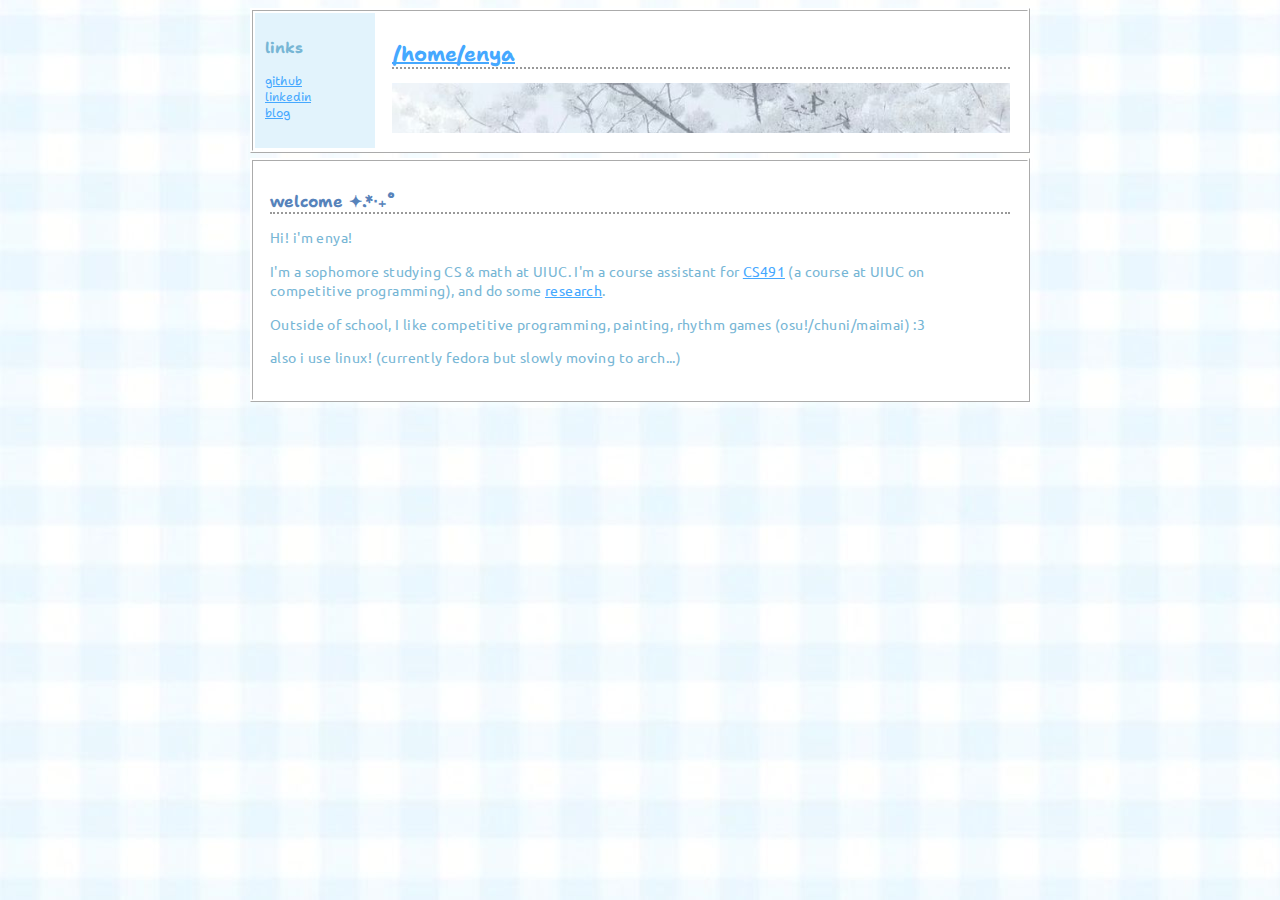
<file: index.html>
<!DOCTYPE html>
<html>
<head>
  <title>enya's website</title>
  <link rel="stylesheet" href="style.css">
</head>
<body>

<table id="container">
  <tr>
    <td id="sidebar">
      <h3>links</h3>
      <a href="https://github.com/3nya"> github</a> <br>
      <a href="https://www.linkedin.com/in/enya-chen2/"> linkedin </a> <br>
      <a href="blog.html">blog</a><br>
      <!-- <a href="about.html">about</a><br> -->
    </td>

    <td id="content">
        <h1> <a href ="index.html"> /home/enya </a> </h1> 
        <div class="banner"> 
            <img src="images/banner4.jpg"> 
        </div>
    </td>
  </tr>
</table>

<table id="container">
  <tr>
    <td id="content">
      <h2>welcome ✦.*‧₊˚ </h2>
      <p> Hi! i'm enya! </p>
      <p> I'm a sophomore studying CS & math at UIUC. I'm a course assistant for 
        <a href="https://cs491-cap-sp26.pages.dev/">CS491</a> (a course at UIUC on competitive programming),
         and do some <a href = "https://peer.asee.org/58101"> research</a>.
      </p>

      <p> Outside of school, I like competitive programming,
        painting, rhythm games (osu!/chuni/maimai) :3
      </p>

      <p> also i use linux! (currently fedora but slowly moving to arch...)</p>
    </td>
  </tr>
</table>


</body>
</html>
</file>
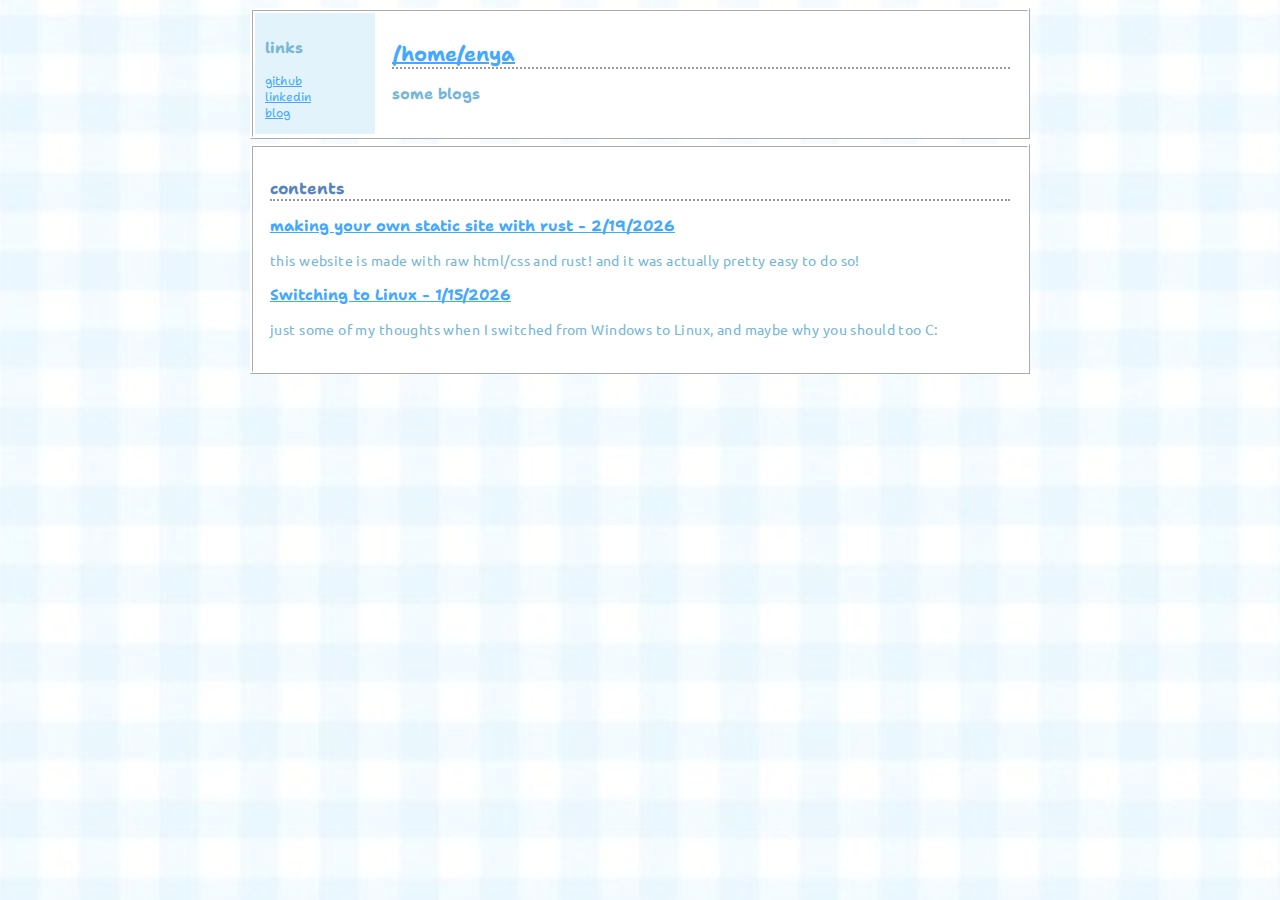
<file: blog.html>
<!DOCTYPE html>
<html>
<head>
  <title>blog</title>
  <link rel="stylesheet" href="style.css">
</head>
<body>

<table id="container">
  <tr>
    <td id="sidebar">
      <h3>links</h3>
      <a href="https://github.com/3nya"> github</a> <br>
      <a href="https://www.linkedin.com/in/enya-chen2/"> linkedin </a> <br>
      <a href="blog.html">blog</a><br>
      <!-- <a href="about.html">about</a><br> -->
    </td>

    <td id="content">
        <h1> <a href ="index.html"> /home/enya </a> </h1> 
        <h3> some blogs </h3>
    </td>
  </tr>
</table>

<table id="container">
  <tr>
    <td id="content">
      <h2>contents</h2>

      <h3> <a href="blogs/static-site.html"> making your own static site with rust
 - 2/19/2026 </a> </h3>
      <p> this website is made with raw html/css and rust! and it was actually pretty easy to do so! 
     </p>

      <h3> <a href="blogs/linux.html"> Switching to Linux - 1/15/2026 </a> </h3>
      <p> just some of my thoughts when I switched from Windows to Linux,
        and maybe why you should too C:
     </p>


    
    </td>
  </tr>
</table>


</body>
</html>
</file>
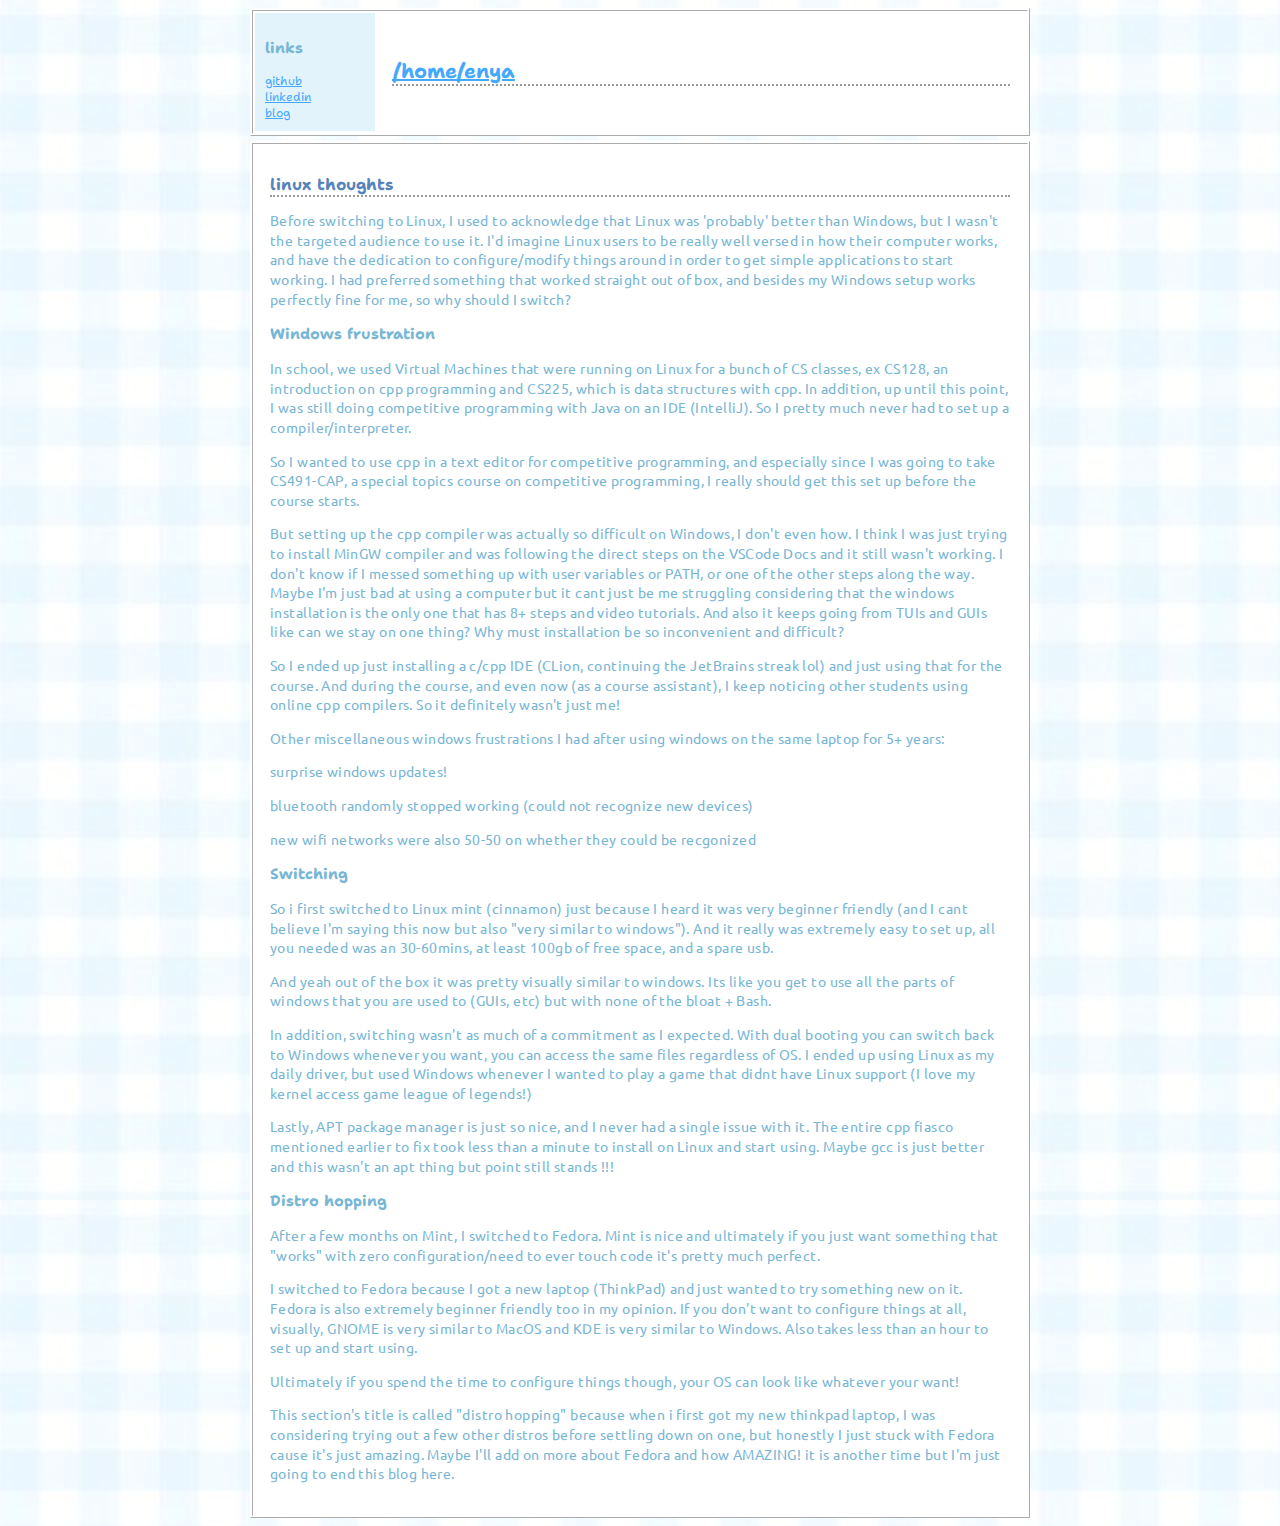
<file: blogs/linux.html>
<!DOCTYPE html>
        <html>
        <head>
        <title>blog</title>
        <link rel="stylesheet" href="../style.css">
        </head>
        <body>

        <table id="container">
        <tr>
            <td id="sidebar">
            <h3>links</h3>
            <a href="https://github.com/3nya"> github</a> <br>
            <a href="https://www.linkedin.com/in/enya-chen2/"> linkedin </a> <br>
            <a href="../blog.html">blog</a><br>
            <!-- <a href="about.html">about</a><br> -->
            </td>

            <td id="content">
                <h1> <a href ="../index.html"> /home/enya </a> </h1> 
            </td>
        </tr>
        </table>


        <table id="container">
        <tr>
            <td id="content"> 
<h2>linux thoughts</h2>
<p>Before switching to Linux, I used to acknowledge that Linux was 'probably' better than Windows, but I wasn't the targeted audience to use it. I'd imagine Linux users to be really well versed in how their computer works, and have the dedication to configure/modify things around in order to get simple applications to start working. I had preferred something that worked straight out of box, and besides my Windows setup works perfectly fine for me, so why should I switch?</p>
<h3>Windows frustration</h3>
<p>In school, we used Virtual Machines that were running on Linux for a bunch of CS classes, ex CS128, an introduction on cpp programming and CS225, which is data structures with cpp. In addition, up until this point, I was still doing competitive programming with Java on an IDE (IntelliJ). So I pretty much never had to set up a compiler/interpreter.</p>
<p>So I wanted to use cpp in a text editor for competitive programming, and especially since I was going to take CS491-CAP, a special topics course on competitive programming, I really should get this set up before the course starts.</p>
<p>But setting up the cpp compiler was actually so difficult on Windows, I don't even how. I think I was just trying to install MinGW compiler and was following the direct steps on the VSCode Docs and it still wasn't working. I don't know if I messed something up with user variables or PATH, or one of the other steps along the way. Maybe I'm just bad at using a computer but it cant just be me struggling considering that the windows installation is the only one that has 8+ steps and video tutorials. And also it keeps going from TUIs and GUIs like can we stay on one thing? Why must installation be so inconvenient and difficult?</p>
<p>So I ended up just installing a c/cpp IDE (CLion, continuing the JetBrains streak lol) and just using that for the course. And during the course, and even now (as a course assistant), I keep noticing other students using online cpp compilers. So it definitely wasn't just me!</p>
<p>Other miscellaneous windows frustrations I had after using windows on the same laptop for 5+ years:</p>
<p>surprise windows updates!</p>
<p>bluetooth randomly stopped working (could not recognize new devices)</p>
<p>new wifi networks were also 50-50 on whether they could be recgonized</p>
<h3>Switching</h3>
<p>So i first switched to Linux mint (cinnamon) just because I heard it was very beginner friendly (and I cant believe I'm saying this now but also "very similar to windows"). And it really was extremely easy to set up, all you needed was an 30-60mins, at least 100gb of free space, and a spare usb.</p>
<p>And yeah out of the box it was pretty visually similar to windows. Its like you get to use all the parts of windows that you are used to (GUIs, etc) but with none of the bloat + Bash.</p>
<p>In addition, switching wasn't as much of a commitment as I expected. With dual booting you can switch back to Windows whenever you want, you can access the same files regardless of OS. I ended up using Linux as my daily driver, but used Windows whenever I wanted to play a game that didnt have Linux support (I love my kernel access game league of legends!)</p>
<p>Lastly, APT package manager is just so nice, and I never had a single issue with it. The entire cpp fiasco mentioned earlier to fix took less than a minute to install on Linux and start using. Maybe gcc is just better and this wasn't an apt thing but point still stands !!!</p>
<h3>Distro hopping</h3>
<p>After a few months on Mint, I switched to Fedora. Mint is nice and ultimately if you just want something that "works" with zero configuration/need to ever touch code it's pretty much perfect.</p>
<p>I switched to Fedora because I got a new laptop (ThinkPad) and just wanted to try something new on it. Fedora is also extremely beginner friendly too in my opinion. If you don't want to configure things at all, visually, GNOME is very similar to MacOS and KDE is very similar to Windows. Also takes less than an hour to set up and start using.</p>
<p>Ultimately if you spend the time to configure things though, your OS can look like whatever your want!</p>
<p>This section's title is called "distro hopping" because when i first got my new thinkpad laptop, I was considering trying out a few other distros before settling down on one, but honestly I just stuck with Fedora cause it's just amazing. Maybe I'll add on more about Fedora and how AMAZING! it is  another time but I'm just going to end this blog here.</p>
</td>
</tr>
</table>
</file>
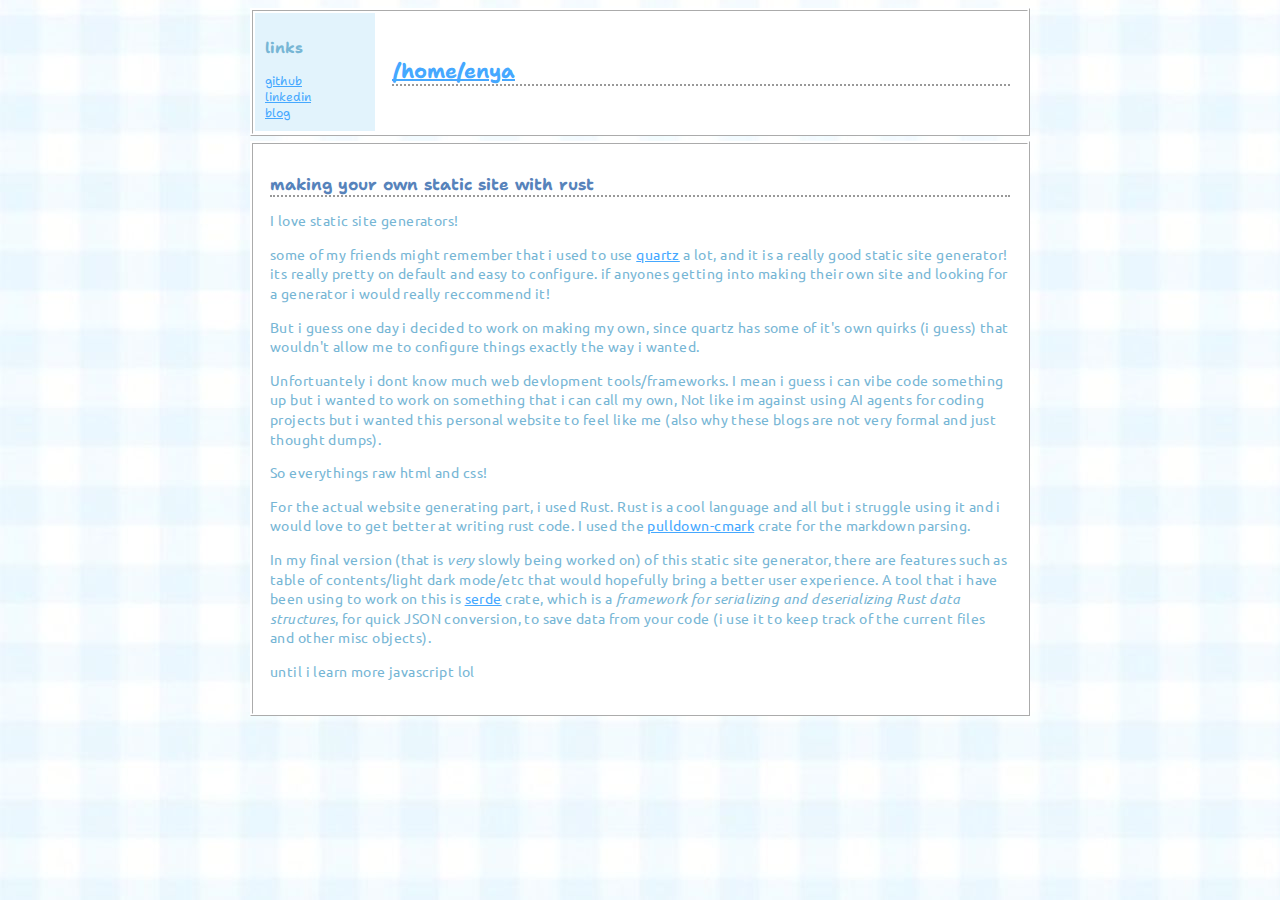
<file: blogs/static-site.html>
<!DOCTYPE html>
        <html>
        <head>
        <title>blog</title>
        <link rel="stylesheet" href="../style.css">
        </head>
        <body>

        <table id="container">
        <tr>
            <td id="sidebar">
            <h3>links</h3>
            <a href="https://github.com/3nya"> github</a> <br>
            <a href="https://www.linkedin.com/in/enya-chen2/"> linkedin </a> <br>
            <a href="../blog.html">blog</a><br>
            <!-- <a href="about.html">about</a><br> -->
            </td>

            <td id="content">
                <h1> <a href ="../index.html"> /home/enya </a> </h1> 
            </td>
        </tr>
        </table>


        <table id="container">
        <tr>
            <td id="content"> 
<h2>making your own static site with rust</h2>
<p>I love static site generators!</p>
<p>some of my friends might remember that i used to use <a href="https://quartz.jzhao.xyz/">quartz</a> a lot, and it is a really good static site generator! its really pretty on default and easy to configure. if anyones getting into making their own site and looking for a generator i would really reccommend it!</p>
<p>But i guess one day i decided to work on making my own, since quartz has some of it's own quirks (i guess) that wouldn't allow me to configure things exactly the way i wanted.</p>
<p>Unfortuantely i dont know much web devlopment tools/frameworks. I mean i guess i can vibe code something up but i wanted to work on something that i can call my own, Not like im against using AI agents for coding projects but i wanted this personal website to feel like me (also why these blogs are not very formal and just thought dumps).</p>
<p>So everythings raw html and css!</p>
<p>For the actual website generating part, i used Rust. Rust is a cool language and all but i struggle using it and i would love to get better at writing rust code. I used the <a href="https://github.com/pulldown-cmark/pulldown-cmark">pulldown-cmark</a> crate for the markdown parsing.</p>
<p>In my final version (that is <em>very</em> slowly being worked on) of this static site generator, there are features such as table of contents/light dark mode/etc that would hopefully bring a better user experience. A tool that i have been using to work on this is <a href="https://github.com/serde-rs/serde">serde</a> crate, which is a <em>framework for serializing and deserializing Rust data structures</em>, for quick JSON conversion, to save data from your code (i use it to keep track of the current files and other misc objects).</p>
<p>until i learn more javascript lol</p>
</td>
</tr>
</table>
</file>
<file: style.css>
/*
Source - https://stackoverflow.com/a
Posted by ModernDesigner, modified by community. See post 'Timeline' for change history
Retrieved 2026-01-13, License - CC BY-SA 4.0
*/

@import url('https://fonts.googleapis.com/css?family=Shantell+Sans&display=swap');
@import url('https://fonts.googleapis.com/css?family=Ubuntu&display=swap');

:root {
  --color1: #FDFBfE;
  --color2: #F2F0F1;
  --color3: #e2f3fc;
  --color4: #C1D8E9;
  --color5: #B2D0E8;
  --color6: #98C6DF;
  --color7: #77B6D5;
  --color8: #5783bb;
  --color9: #285186;
}
body {
  background: url("images/bg2.jpg") repeat;
  /* font-family: Verdana, Arial, sans-serif; */
  font-size: 12px;
  color: #000;
}

#container {
  width: 780px;
  margin: 5px auto;
  border: 3px ridge #ffffff;
  background: #fff;
}

#content {
  padding: 0; /* optional, see note below */
}

.banner {
  width: 100%;        /* width of content column */
  height: 50px;     /* fixed banner height */
  overflow: hidden;   /* crops image */
}

.banner img {
  width: 100%;
  height: 100%;
  object-fit: cover;
  display: block;
}


#sidebar {
  color: var(--color7);
  font-family: 'Shantell Sans';
  width: 100px;
  background: var(--color3);
  padding: 10px;
  vertical-align: top;
}

#content {
  padding: 15px;
}

#footer {
  color: var(--color7);
  font-family: 'Shantell Sans';
  padding: 10px;
  vertical-align: top;
  align-content: center;
}

h1 {
  font-family: 'Shantell Sans';
  font-size: 20px;
  color: var(--color8);
  border-bottom: 2px dotted #999;
}

h2 {
  font-family: 'Shantell Sans';
  font-size: 16px;
  color: var(--color8);
  border-bottom: 2px dotted #999;
}

h3 {
  font-family: 'Shantell Sans';
  font-size: 15px;
  color: var(--color7);
}

p {
  font-family:'Ubuntu';
  color: var(--color7);
  font-size: 14px;
  line-height: 1.4em;
  letter-spacing: 0.03em;
}

a {
  color: #45a8ff;
  text-decoration: underline;
}

a:hover {
  color: #ffb0d9;
}
</file>
